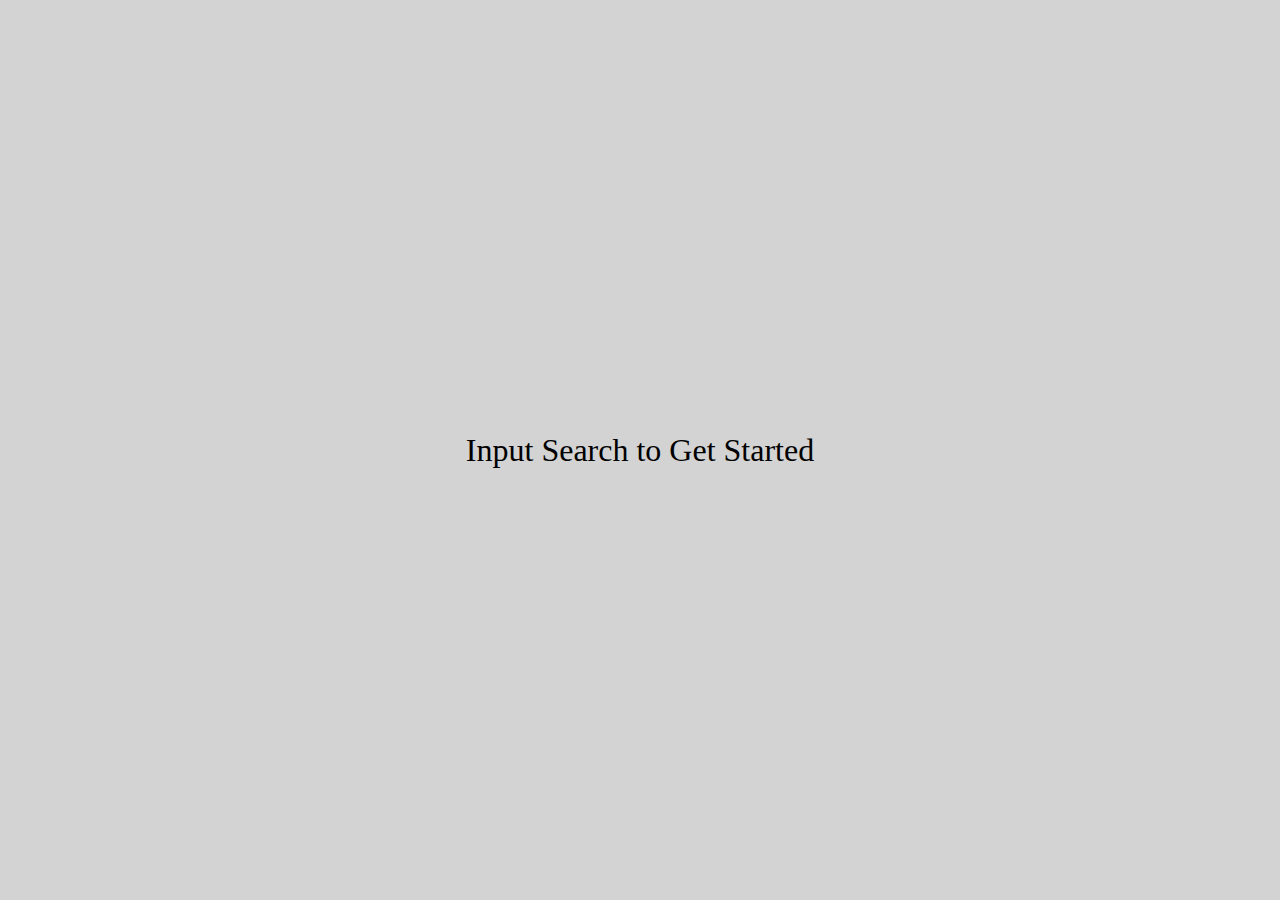
<file: iframe.html>
<!DOCTYPE html>
<html lang="en">
<head>
    <meta charset="UTF-8">
    <meta http-equiv="X-UA-Compatible" content="IE=edge">
    <meta name="viewport" content="width=device-width, initial-scale=1.0">
    <title>Iframe</title>
</head>
<body style="background-color: lightgray;
margin: 0;
position: absolute;
top: 50%;
left: 50%;
transform: translate(-50%, -50%);
text-align: center;
font-size: 200%;
">
    Input Search to Get Started
</body>
</html>
</file>
